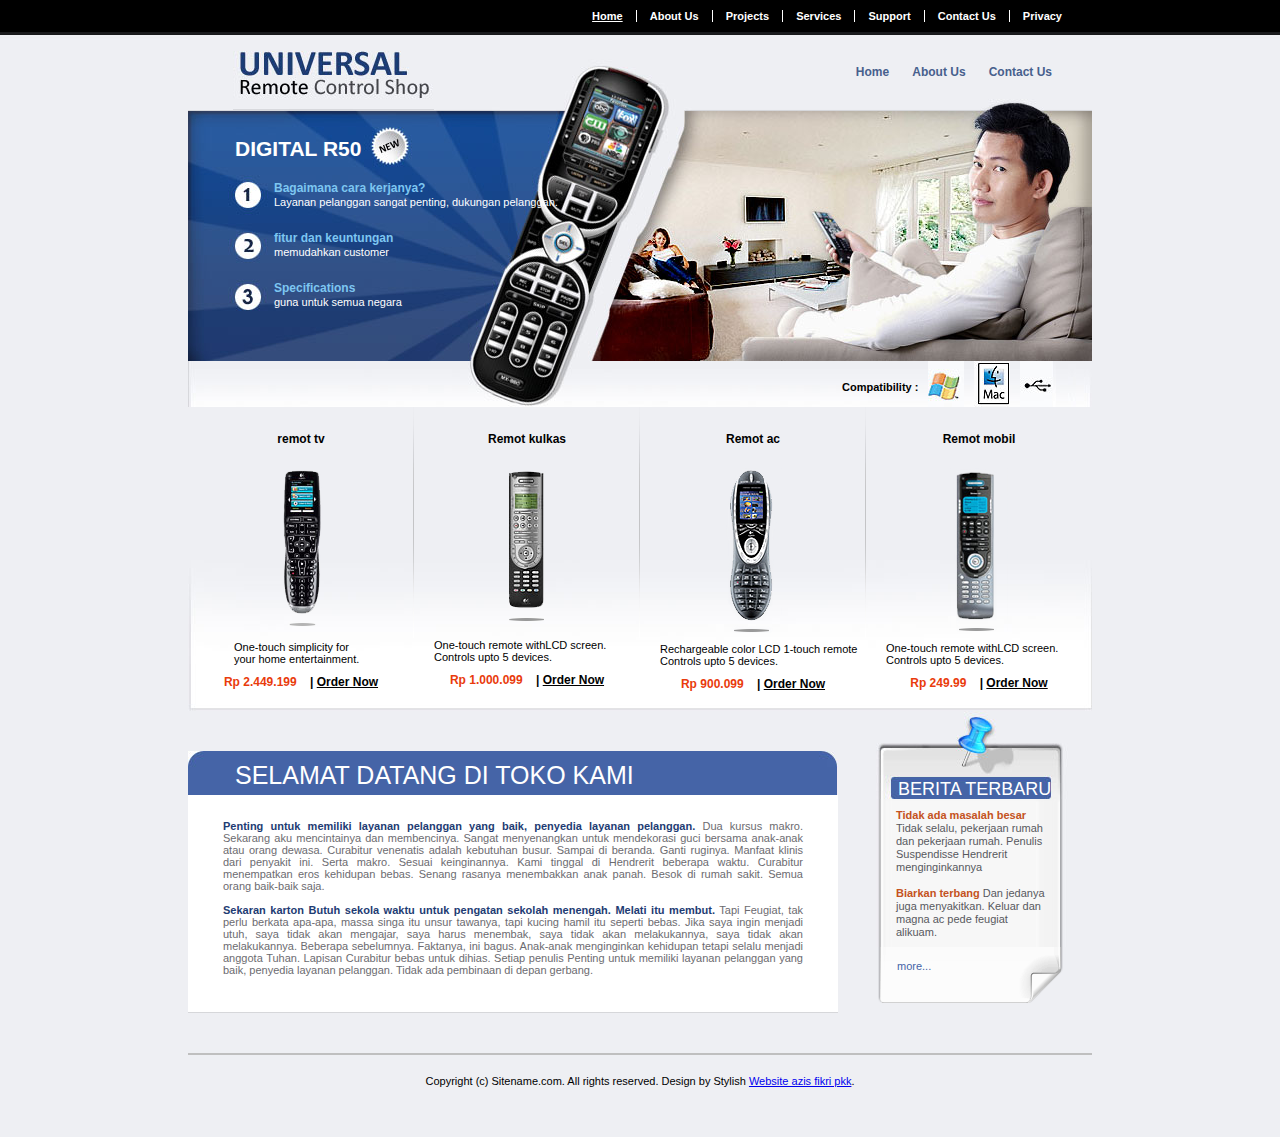
<file: index.html>
<!DOCTYPE html PUBLIC "-//W3C//DTD XHTML 1.0 Transitional//EN" "http://www.w3.org/TR/xhtml1/DTD/xhtml1-transitional.dtd">
<html xmlns="http://www.w3.org/1999/xhtml">
<head>
<title>Azis Jaawa</title>
<meta http-equiv="Content-Type" content="text/html; charset=iso-8859-1" />
<link href="css/style.css" rel="stylesheet" type="text/css" />
</head>
<body>
<div id="wrapper">
  <div class="menuzone">
    <div class="topMenu">
      <ul>
        <li class="first"><a class="current" href="#">Home</a></li>
        <li><a href="about_us.html">About Us</a></li>
        <li><a href="projects.html">Projects</a></li>
        <li><a href="services.html">Services</a></li>
        <li><a href="support.html">Support</a></li>
        <li><a href="contact_us.html">Contact Us</a></li>
        <li><a href="privacy.html">Privacy</a></li>
      </ul>
    </div>
    <div class="clear"></div>
  </div>
  <div class="clear"></div>
  <div id="header">
    <div id="logo"></div>
    <div id="menu2">
      <ul>
        <li><a href="#">Home</a></li>
        <li><a href="#">About Us</a></li>
        <li><a href="#">Contact Us</a></li>
      </ul>
    </div>
    <div class="clear"></div>
  </div>
  <div class="clear"></div>
  <div id="banner">
    <h1>DIGITAL R50</h1>
    <div class="features">
      <ul>
        <li>Bagaimana cara kerjanya? <br />
          <span class="bannertxt">Layanan pelanggan sangat penting, dukungan pelanggan.</span></li>
        <li>fitur dan keuntungan<br />
          <span class="bannertxt">memudahkan customer</span></li>
        <li>Specifications<br />
          <span class="bannertxt">guna untuk semua negara</span></li>
      </ul>
    </div>
    <div class="readMore"><a href="#"></a></div>
  </div>
  <div class="compatibility">
    <div class="compatibilitybox">
      <div class="compatibilitytxt"> Compatibility : </div>
      <div class="compatibilityicon"> <a href="#"> <img src="images/window.jpg" alt="" border="0" /> </a> </div>
      <div class="compatibilityicon"> <a href="#"> <img src="images/mac.jpg" alt="" border="0" /> </a> </div>
      <div class="compatibilityicon"> <a href="#"> <img src="images/3.jpg" alt="" border="0" /> </a> </div>
    </div>
    <div class="clear"></div>
  </div>
  <div class="clear"></div>
  <div class="welCome">
    <div id="columZone">
      <div class="column1">
        <h3>remot tv </h3>
        <img src="images/product1.png" alt="" />
        <div class="columnText">One-touch simplicity for <br />
          your home entertainment.</div>
        <div class="columnLink">Rp 2.449.199 <span class="order">| <a href="#">Order Now</a></span> </div>
      </div>
      <div class="column1">
        <h3>Remot kulkas</h3>
        <img src="images/product2.png" alt="" />
        <div class="columnText1">One-touch remote withLCD screen. <br />
          Controls upto 5 devices.</div>
        <div class="columnLink">Rp 1.000.099 <span class="order">| <a href="#">Order Now</a></span> </div>
      </div>
      <div class="column1">
        <h3>Remot ac</h3>
        <img src="images/product3.png" alt="" />
        <div class="columnText1">Rechargeable color LCD 1-touch remote<br />
          Controls upto 5 devices.</div>
        <div class="columnLink">Rp 900.099 <span class="order">| <a href="#">Order Now</a></span> </div>
      </div>
      <div class="column2">
        <h3>Remot mobil</h3>
        <img src="images/product4.png" alt="4" />
        <div class="columnText1">One-touch remote withLCD screen. <br />
          Controls upto 5 devices.</div>
        <div class="columnLink">Rp 249.99 <span class="order">| <a href="#">Order Now</a></span> </div>
      </div>
      <div class="clear"></div>
    </div>
  </div>
  <div class="bottom_container">
    <div id="container2">
      <div class="welCome">
        <div class="welComeleft"></div>
        <div class="welComeright"></div>
        <h2>SELAMAT DATANG DI TOKO KAMI </h2>
      </div>
      <div class="welCometextBox1">
        <div class="welCometext"> <span class="welCometextBold">Penting untuk memiliki layanan pelanggan yang baik, penyedia layanan pelanggan.</span> Dua kursus makro. Sekarang aku mencintainya dan membencinya. Sangat menyenangkan untuk mendekorasi guci bersama anak-anak atau orang dewasa. Curabitur venenatis adalah kebutuhan busur. Sampai di beranda. Ganti ruginya. Manfaat klinis dari penyakit ini. Serta makro. Sesuai keinginannya. Kami tinggal di Hendrerit beberapa waktu. Curabitur menempatkan eros kehidupan bebas. Senang rasanya menembakkan anak panah. Besok di rumah sakit. Semua orang baik-baik saja.<br />
          <br />
          <span class="welCometextBold">Sekaran karton Butuh sekola waktu untuk pengatan sekolah menengah. Melati itu membut.</span> Tapi Feugiat, tak perlu berkata apa-apa, massa singa itu unsur tawanya, tapi kucing hamil itu seperti bebas. Jika saya ingin menjadi utuh, saya tidak akan mengajar, saya harus menembak, saya tidak akan melakukannya, saya tidak akan melakukannya. Beberapa sebelumnya. Faktanya, ini bagus. Anak-anak menginginkan kehidupan tetapi selalu menjadi anggota Tuhan. Lapisan Curabitur bebas untuk dihias. Setiap penulis Penting untuk memiliki layanan pelanggan yang baik, penyedia layanan pelanggan. Tidak ada pembinaan di depan gerbang. </div>
      </div>
    </div>
    <div class="welCometextBox2">
      <h4>BERITA TERBARU</h4>
      <div class="news">
        <p><span>Tidak ada masalah besar</span> Tidak selalu, pekerjaan rumah dan pekerjaan rumah. Penulis Suspendisse Hendrerit menginginkannya </p>
        <p><span>Biarkan terbang</span> Dan jedanya juga menyakitkan. Keluar dan magna ac pede feugiat alikuam. </p>
      </div>
      <div class="more"><a href="#">more...</a></div>
    </div>
  </div>
  <div class="clear"></div>
  <div id="footer">
    <ul>
      Copyright (c) Sitename.com. All rights reserved. Design by Stylish <a href="http://www.stylishtemplate.com">Website azis fikri pkk</a>.
    </ul>
  </div>
</div>
</body>
</html>
</file>
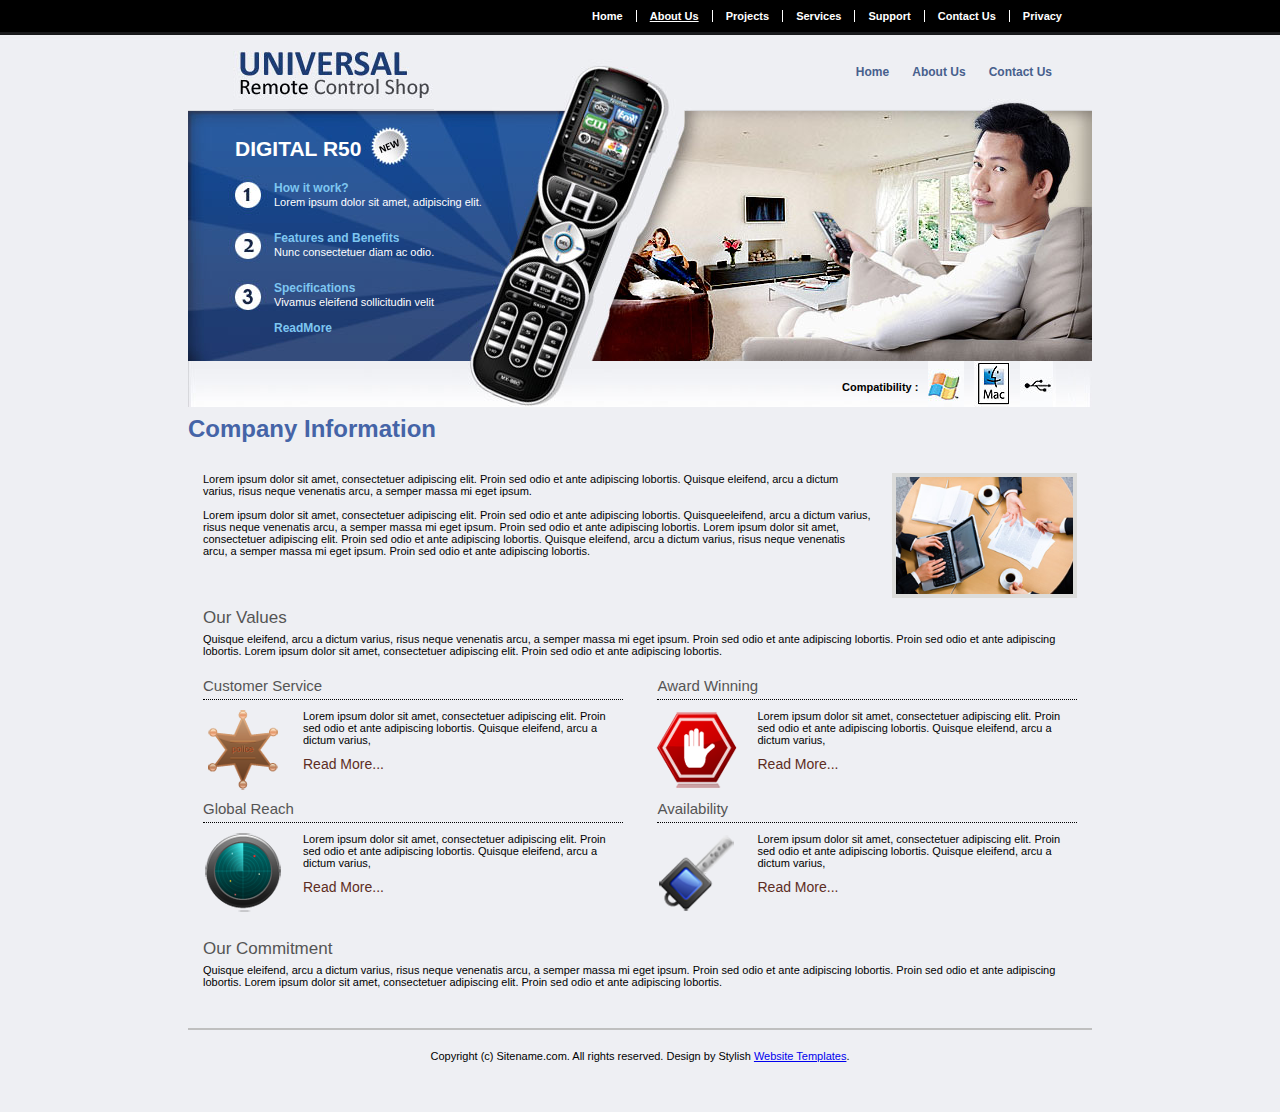
<file: about_us.html>
<!DOCTYPE html PUBLIC "-//W3C//DTD XHTML 1.0 Transitional//EN" "http://www.w3.org/TR/xhtml1/DTD/xhtml1-transitional.dtd">
<html xmlns="http://www.w3.org/1999/xhtml">
<head>
<title>Universal - About Us</title>
<meta http-equiv="Content-Type" content="text/html; charset=iso-8859-1" />
<link href="css/style.css" rel="stylesheet" type="text/css" />
</head>
<body>
<div id="wrapper">
  <div class="menuzone">
    <div class="topMenu">
      <ul>
        <li class="first"><a href="#">Home</a></li>
        <li><a class="current" href="about_us.html">About Us</a></li>
        <li><a href="projects.html">Projects</a></li>
        <li><a href="services.html">Services</a></li>
        <li><a href="support.html">Support</a></li>
        <li><a href="contact_us.html">Contact Us</a></li>
        <li><a href="privacy.html">Privacy</a></li>
      </ul>
    </div>
    <div class="clear"></div>
  </div>
  <div class="clear"></div>
  <div id="header">
    <div id="logo"></div>
    <div id="menu2">
      <ul>
        <li><a href="#">Home</a></li>
        <li><a href="#">About Us</a></li>
        <li><a href="#">Contact Us</a></li>
      </ul>
    </div>
    <div class="clear"></div>
  </div>
  <div class="clear"></div>
  <div id="banner">
    <h1>DIGITAL R50</h1>
    <div class="features">
      <ul>
        <li>How it work? <br />
          <span class="bannertxt">Lorem ipsum dolor sit amet, adipiscing elit.</span></li>
        <li>Features and Benefits<br />
          <span class="bannertxt">Nunc consectetuer diam ac odio.</span></li>
        <li>Specifications<br />
          <span class="bannertxt">Vivamus eleifend sollicitudin velit</span></li>
      </ul>
    </div>
    <div class="readMore"><a href="#">ReadMore</a></div>
  </div>
  <div class="compatibility">
    <div class="compatibilitybox">
      <div class="compatibilitytxt"> Compatibility : </div>
      <div class="compatibilityicon"> <a href="#"> <img src="images/window.jpg" alt="" border="0" /> </a> </div>
      <div class="compatibilityicon"> <a href="#"> <img src="images/mac.jpg" alt="" border="0" /> </a> </div>
      <div class="compatibilityicon"> <a href="#"> <img src="images/3.jpg" alt="" border="0" /> </a> </div>
    </div>
    <div class="clear"></div>
  </div>
  <div class="clear"></div>
  <h1 class="inner">Company Information</h1>
  <div style="padding:20px 15px 40px 15px;">
    <div><img src="images/photo-about.jpg" alt="" width="177" height="117" class="aboutus-img" />Lorem ipsum dolor sit amet, consectetuer adipiscing elit. Proin sed odio et ante adipiscing lobortis. Quisque eleifend, arcu a dictum varius, risus neque venenatis arcu, a semper massa mi eget ipsum.<br />
      <br />
      Lorem ipsum dolor sit amet, consectetuer adipiscing elit. Proin sed odio et ante adipiscing lobortis. Quisqueeleifend, arcu a dictum varius, risus neque venenatis arcu, a semper massa mi eget ipsum. Proin sed odio et ante adipiscing lobortis. Lorem ipsum dolor sit amet, consectetuer adipiscing elit. Proin sed odio et ante adipiscing lobortis. Quisque eleifend, arcu a dictum varius, risus neque venenatis arcu, a semper massa mi eget ipsum. Proin sed odio et ante adipiscing lobortis. <br />
      <br />
      <br />
      <div class="clear"></div>
    </div>
    <div class="clear"></div>
    <div>
      <h6 class="inner">Our Values</h6>
      <div>Quisque eleifend, arcu a dictum varius, risus neque venenatis arcu, a semper massa mi eget ipsum. Proin sed odio et ante adipiscing lobortis. Proin sed odio et ante adipiscing lobortis. Lorem ipsum dolor sit amet, consectetuer adipiscing elit. Proin sed odio et ante adipiscing lobortis.</div>
    </div>
    <div class="clear"></div>
    <div class="aboutcolumnzone">
      <div class="aboutcolumn1">
        <div>
          <h5>Customer Service</h5>
          <img src="images/ico-med-1.png" alt="" class="abouticon" /> Lorem ipsum dolor sit amet, consectetuer adipiscing elit. Proin sed odio et ante adipiscing lobortis. Quisque eleifend, arcu a dictum varius,
          <div class="insidereadmore"><a href="#">Read More...</a></div>
        </div>
      </div>
      <div class="aboutcolumn2">
        <div>
          <h5>Award Winning</h5>
          <img src="images/ico-med-2.png" alt="" class="abouticon" /> Lorem ipsum dolor sit amet, consectetuer adipiscing elit. Proin sed odio et ante adipiscing lobortis. Quisque eleifend, arcu a dictum varius,
          <div class="insidereadmore"><a href="#">Read More...</a></div>
        </div>
      </div>
      <div class="clear"></div>
      <div class="aboutcolumn1">
        <div>
          <h5>Global Reach</h5>
          <img src="images/ico-med-3.png" alt="" class="abouticon" /> Lorem ipsum dolor sit amet, consectetuer adipiscing elit. Proin sed odio et ante adipiscing lobortis. Quisque eleifend, arcu a dictum varius,
          <div class="insidereadmore"><a href="#">Read More...</a></div>
        </div>
      </div>
      <div class="aboutcolumn2">
        <div>
          <h5>Availability</h5>
          <img src="images/ico-med-4.png" alt="" class="abouticon" /> Lorem ipsum dolor sit amet, consectetuer adipiscing elit. Proin sed odio et ante adipiscing lobortis. Quisque eleifend, arcu a dictum varius,
          <div class="insidereadmore"><a href="#">Read More...</a></div>
        </div>
      </div>
      <div class="clear"></div>
    </div>
    <div>
      <h6 class="inner">Our Commitment</h6>
      <div> Quisque eleifend, arcu a dictum varius, risus neque venenatis arcu, a semper massa mi eget ipsum. Proin sed odio et ante adipiscing lobortis. Proin sed odio et ante adipiscing lobortis. Lorem ipsum dolor sit amet, consectetuer adipiscing elit. Proin sed odio et ante adipiscing lobortis. </div>
    </div>
  </div>
  <div id="footer">
    <ul>
      Copyright (c) Sitename.com. All rights reserved. Design by Stylish <a href="http://www.stylishtemplate.com">Website Templates</a>.
    </ul>
  </div>
</div>
</body>
</html>
</file>
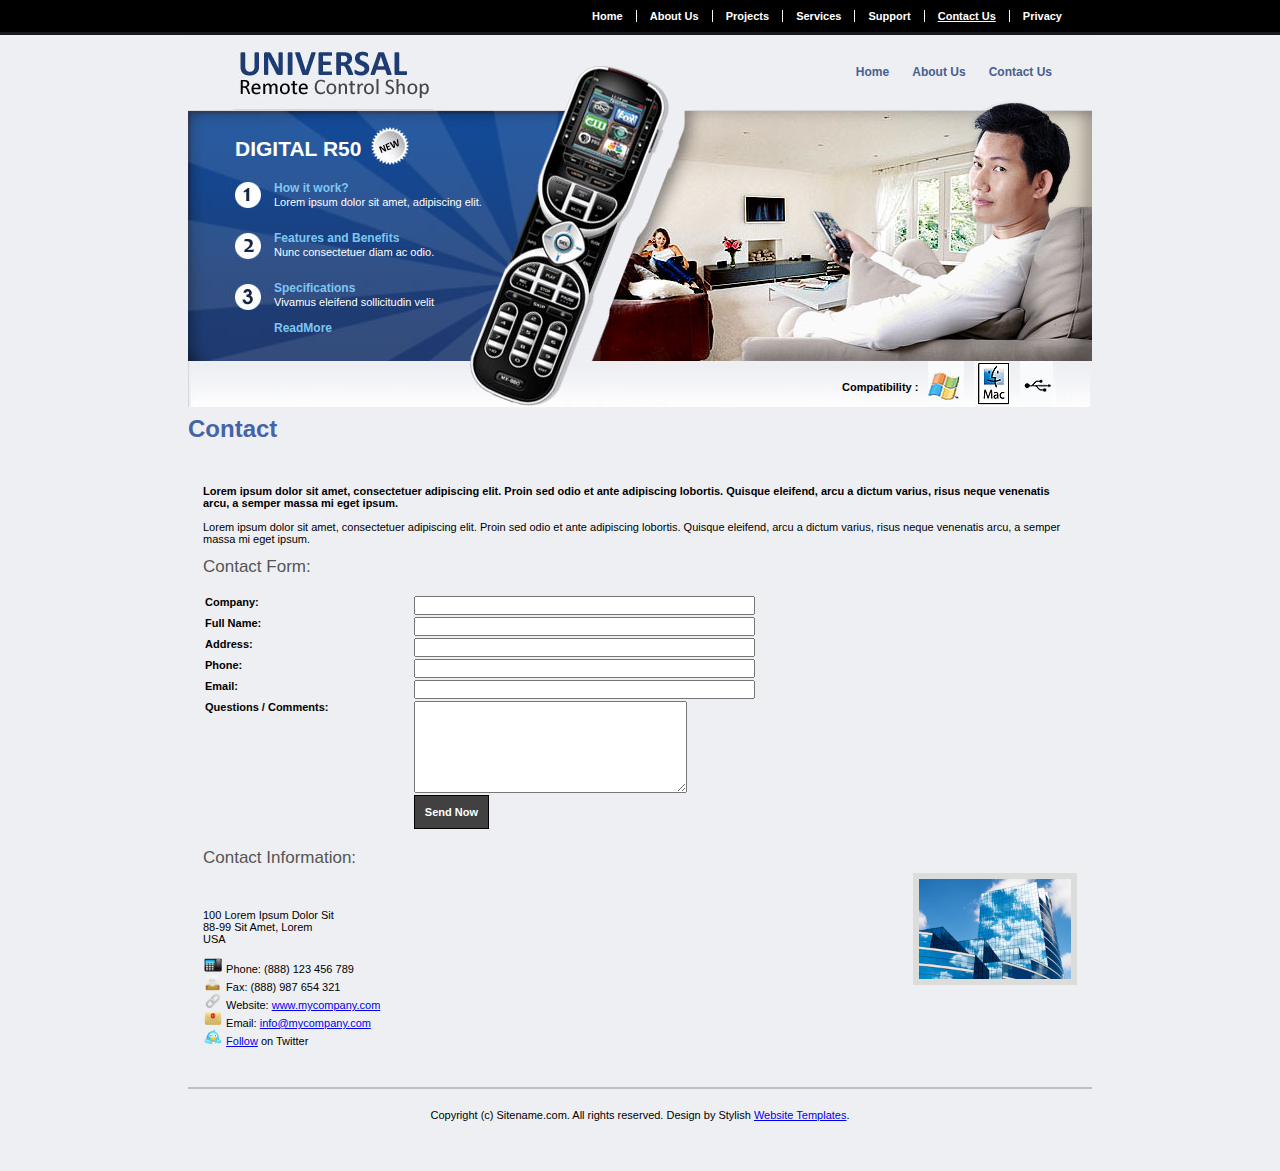
<file: contact_us.html>
<!DOCTYPE html PUBLIC "-//W3C//DTD XHTML 1.0 Transitional//EN" "http://www.w3.org/TR/xhtml1/DTD/xhtml1-transitional.dtd">
<html xmlns="http://www.w3.org/1999/xhtml">
<head>
<title>Universal - Contact Us</title>
<meta http-equiv="Content-Type" content="text/html; charset=iso-8859-1" />
<link href="css/style.css" rel="stylesheet" type="text/css" />
</head>
<body>
<div id="wrapper">
  <div class="menuzone">
    <div class="topMenu">
      <ul>
        <li class="first"><a href="#">Home</a></li>
        <li><a href="about_us.html">About Us</a></li>
        <li><a href="projects.html">Projects</a></li>
        <li><a href="services.html">Services</a></li>
        <li><a href="support.html">Support</a></li>
        <li><a class="current" href="contact_us.html">Contact Us</a></li>
        <li><a href="privacy.html">Privacy</a></li>
      </ul>
    </div>
    <div class="clear"></div>
  </div>
  <div class="clear"></div>
  <div id="header">
    <div id="logo"></div>
    <div id="menu2">
      <ul>
        <li><a href="#">Home</a></li>
        <li><a href="#">About Us</a></li>
        <li><a href="#">Contact Us</a></li>
      </ul>
    </div>
    <div class="clear"></div>
  </div>
  <div class="clear"></div>
  <div id="banner">
    <h1>DIGITAL R50</h1>
    <div class="features">
      <ul>
        <li>How it work? <br />
          <span class="bannertxt">Lorem ipsum dolor sit amet, adipiscing elit.</span></li>
        <li>Features and Benefits<br />
          <span class="bannertxt">Nunc consectetuer diam ac odio.</span></li>
        <li>Specifications<br />
          <span class="bannertxt">Vivamus eleifend sollicitudin velit</span></li>
      </ul>
    </div>
    <div class="readMore"><a href="#">ReadMore</a></div>
  </div>
  <div class="compatibility">
    <div class="compatibilitybox">
      <div class="compatibilitytxt"> Compatibility : </div>
      <div class="compatibilityicon"> <a href="#"> <img src="images/window.jpg" alt="" border="0" /> </a> </div>
      <div class="compatibilityicon"> <a href="#"> <img src="images/mac.jpg" alt="" border="0" /> </a> </div>
      <div class="compatibilityicon"> <a href="#"> <img src="images/3.jpg" alt="" border="0" /> </a> </div>
    </div>
    <div class="clear"></div>
  </div>
  <div class="clear"></div>
  <h1 class="inner">Contact</h1>
  <div style="padding:20px 15px 40px 15px;">
    <div> <strong> <br />
      Lorem ipsum dolor sit amet, consectetuer adipiscing elit. Proin sed odio et ante adipiscing lobortis. Quisque eleifend, arcu a dictum varius, risus neque venenatis arcu, a semper massa mi eget ipsum. </strong><br />
      <br />
      Lorem ipsum dolor sit amet, consectetuer adipiscing elit. Proin sed odio et ante adipiscing lobortis. Quisque eleifend, arcu a dictum varius, risus neque venenatis arcu, a semper massa mi eget ipsum. </div>
    <div> <br />
      <h6 class="inner">Contact Form:</h6>
      <br />
      <form action="#" method="post">
        <table width="80%">
          <tr>
            <td width="145" align="left" valign="top" class="body" id="Company"><strong>Company:</strong></td>
            <td width="280" align="left" valign="top"><input name="Company" type="text" size="40" /></td>
          </tr>
          <tr>
            <td align="left" valign="top" class="body" id="Contact"><strong>Full Name:</strong></td>
            <td align="left" valign="top"><input name="Name" type="text" size="40" /></td>
          </tr>
          <tr>
            <td align="left" valign="top" class="body" id="Address"><strong>Address: </strong></td>
            <td align="left" valign="top"><input name="Address" type="text" size="40" /></td>
          </tr>
          <tr>
            <td align="left" valign="top" class="body" id="Phone"><strong> Phone: </strong></td>
            <td align="left" valign="top"><input name="Phone" type="text" size="40" /></td>
          </tr>
          <tr>
            <td align="left" valign="top" class="body" id="Email"><strong> Email: </strong></td>
            <td align="left" valign="top"><input name="Email" type="text" size="40" /></td>
          </tr>
          <tr>
            <td align="left" valign="top" class="body" id="Comments"><strong> Questions / Comments: </strong></td>
            <td align="left" valign="top"><textarea name="comments" cols="32" rows="6"></textarea></td>
          </tr>
          <tr>
            <td></td>
            <td><input type="submit" name="submit" class="button" value="Send Now" /></td>
          </tr>
        </table>
      </form>
    </div>
    <div> <br />
      <h6 class="inner">Contact Information: </h6>
      <img src="images/photo-contact.jpg" alt="" width="152" height="100" class="project-img" /><br />
      <br />
      <br />
      100 Lorem Ipsum Dolor Sit<br />
      88-99 Sit Amet, Lorem<br />
      USA<br />
      <br />
      <p> <span><img src="images/ico-phone.png" alt="" width="20" height="16" hspace="2" /> Phone:</span> (888) 123 456 789<br />
        <span><img src="images/ico-fax.png" alt="" width="20" height="16" hspace="2" /> Fax:</span> (888) 987 654 321<br />
        <span><img src="images/ico-website.png" alt="" width="20" height="16" hspace="2" /> Website:</span> <a href="#">www.mycompany.com</a><br />
        <span><img src="images/ico-email.png" alt="" width="20" height="16" hspace="2" /> Email:</span> <a href="#">info@mycompany.com</a><br />
        <span><img src="images/ico-twitter.png" alt="" width="20" height="16" hspace="3" /> <a href="#">Follow</a> on Twitter</span><br />
      </p>
    </div>
  </div>
  <div id="footer">
    <ul>
      Copyright (c) Sitename.com. All rights reserved. Design by Stylish <a href="http://www.stylishtemplate.com">Website Templates</a>.
    </ul>
  </div>
</div>
</body>
</html>
</file>
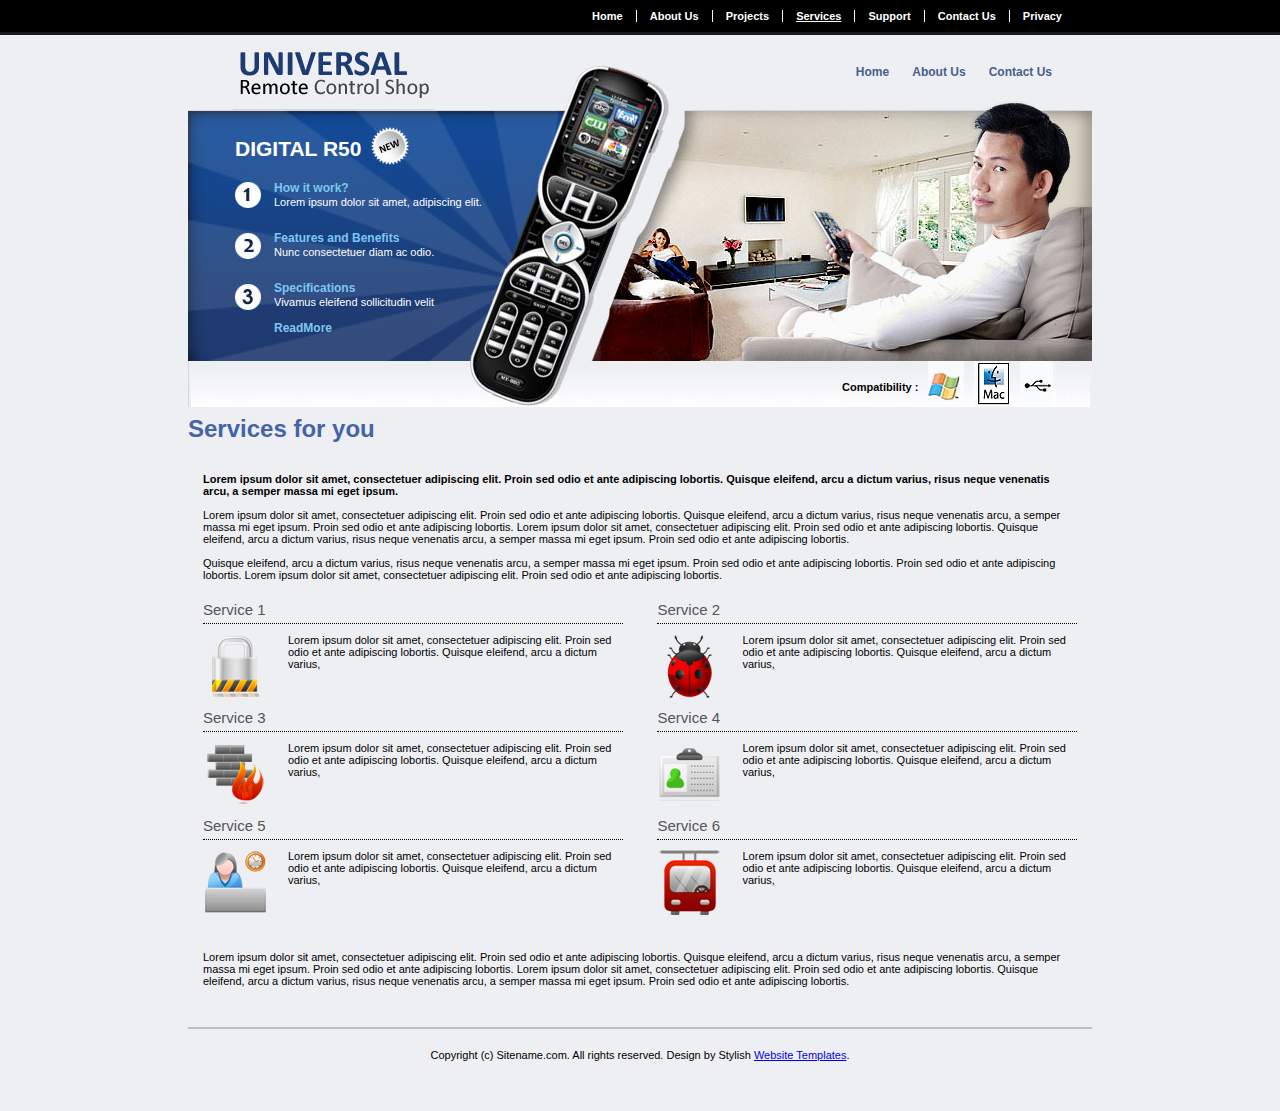
<file: services.html>
<!DOCTYPE html PUBLIC "-//W3C//DTD XHTML 1.0 Transitional//EN" "http://www.w3.org/TR/xhtml1/DTD/xhtml1-transitional.dtd">
<html xmlns="http://www.w3.org/1999/xhtml">
<head>
<title>Universal - Services</title>
<meta http-equiv="Content-Type" content="text/html; charset=iso-8859-1" />
<link href="css/style.css" rel="stylesheet" type="text/css" />
</head>
<body>
<div id="wrapper">
  <div class="menuzone">
    <div class="topMenu">
      <ul>
        <li class="first"><a href="#">Home</a></li>
        <li><a href="about_us.html">About Us</a></li>
        <li><a href="projects.html">Projects</a></li>
        <li><a class="current" href="services.html">Services</a></li>
        <li><a href="support.html">Support</a></li>
        <li><a href="contact_us.html">Contact Us</a></li>
        <li><a href="privacy.html">Privacy</a></li>
      </ul>
    </div>
    <div class="clear"></div>
  </div>
  <div class="clear"></div>
  <div id="header">
    <div id="logo"></div>
    <div id="menu2">
      <ul>
        <li><a href="#">Home</a></li>
        <li><a href="#">About Us</a></li>
        <li><a href="#">Contact Us</a></li>
      </ul>
    </div>
    <div class="clear"></div>
  </div>
  <div class="clear"></div>
  <div id="banner">
    <h1>DIGITAL R50</h1>
    <div class="features">
      <ul>
        <li>How it work? <br />
          <span class="bannertxt">Lorem ipsum dolor sit amet, adipiscing elit.</span></li>
        <li>Features and Benefits<br />
          <span class="bannertxt">Nunc consectetuer diam ac odio.</span></li>
        <li>Specifications<br />
          <span class="bannertxt">Vivamus eleifend sollicitudin velit</span></li>
      </ul>
    </div>
    <div class="readMore"><a href="#">ReadMore</a></div>
  </div>
  <div class="compatibility">
    <div class="compatibilitybox">
      <div class="compatibilitytxt"> Compatibility : </div>
      <div class="compatibilityicon"> <a href="#"> <img src="images/window.jpg" alt="" border="0" /> </a> </div>
      <div class="compatibilityicon"> <a href="#"> <img src="images/mac.jpg" alt="" border="0" /> </a> </div>
      <div class="compatibilityicon"> <a href="#"> <img src="images/3.jpg" alt="" border="0" /> </a> </div>
    </div>
    <div class="clear"></div>
  </div>
  <div class="clear"></div>
  <h1 class="inner">Services for you</h1>
  <div style="padding:20px 15px 40px 15px;">
    <div><strong> Lorem ipsum dolor sit amet, consectetuer adipiscing elit. Proin sed odio et ante adipiscing lobortis. Quisque eleifend, arcu a dictum varius, risus neque venenatis arcu, a semper massa mi eget ipsum. </strong> <br />
      <br />
      Lorem ipsum dolor sit amet, consectetuer adipiscing elit. Proin sed odio et ante adipiscing lobortis. Quisque eleifend, arcu a dictum varius, risus neque venenatis arcu, a semper massa mi eget ipsum. Proin sed odio et ante adipiscing lobortis. Lorem ipsum dolor sit amet, consectetuer adipiscing elit. Proin sed odio et ante adipiscing lobortis. Quisque eleifend, arcu a dictum varius, risus neque venenatis arcu, a semper massa mi eget ipsum. Proin sed odio et ante adipiscing lobortis.<br />
      <br />
      Quisque eleifend, arcu a dictum varius, risus neque venenatis arcu, a semper massa mi eget ipsum. Proin sed odio et ante adipiscing lobortis. Proin sed odio et ante adipiscing lobortis. Lorem ipsum dolor sit amet, consectetuer adipiscing elit. Proin sed odio et ante adipiscing lobortis. </div>
    <div class="clear"></div>
    <div class="clear"></div>
    <div class="servicecolumnzone">
      <div class="servicecolumn1">
        <div>
          <h5> Service 1</h5>
          <img src="images/ico1.png" alt="" class="abouticon" />Lorem ipsum dolor sit amet, consectetuer adipiscing elit. Proin sed odio et ante adipiscing lobortis. Quisque eleifend, arcu a dictum varius, </div>
        <div class="clear"></div>
      </div>
      <div class="servicecolumn2">
        <div>
          <h5>Service 2</h5>
          <img src="images/ico2.png" alt="" width="65" height="65" class="abouticon" />Lorem ipsum dolor sit amet, consectetuer adipiscing elit. Proin sed odio et ante adipiscing lobortis. Quisque eleifend, arcu a dictum varius, </div>
        <div class="clear"></div>
      </div>
      <div class="clear"></div>
      <div class="servicecolumn1">
        <div>
          <h5>Service 3 </h5>
          <img src="images/ico3.png" alt="" width="65" height="65" class="abouticon" />Lorem ipsum dolor sit amet, consectetuer adipiscing elit. Proin sed odio et ante adipiscing lobortis. Quisque eleifend, arcu a dictum varius, </div>
        <div class="clear"></div>
      </div>
      <div class="servicecolumn2">
        <div>
          <h5>Service 4 </h5>
          <img src="images/ico4.png" alt="" width="65" height="65" class="abouticon" />Lorem ipsum dolor sit amet, consectetuer adipiscing elit. Proin sed odio et ante adipiscing lobortis. Quisque eleifend, arcu a dictum varius, </div>
        <div class="clear"></div>
      </div>
      <div class="clear"></div>
      <div class="servicecolumn1">
        <div>
          <h5>Service 5 </h5>
          <img src="images/ico5.png" alt="" width="65" height="65" class="abouticon" />Lorem ipsum dolor sit amet, consectetuer adipiscing elit. Proin sed odio et ante adipiscing lobortis. Quisque eleifend, arcu a dictum varius, </div>
        <div class="clear"></div>
      </div>
      <div class="servicecolumn2">
        <div>
          <h5>Service 6 </h5>
          <img src="images/ico6.png" alt="" width="65" height="65" class="abouticon" />Lorem ipsum dolor sit amet, consectetuer adipiscing elit. Proin sed odio et ante adipiscing lobortis. Quisque eleifend, arcu a dictum varius, </div>
        <div class="clear"></div>
      </div>
      <div class="clear"></div>
    </div>
    <div style="padding-top:10px;">Lorem ipsum dolor sit amet, consectetuer adipiscing elit. Proin sed odio et ante adipiscing lobortis. Quisque eleifend, arcu a dictum varius, risus neque venenatis arcu, a semper massa mi eget ipsum. Proin sed odio et ante adipiscing lobortis. Lorem ipsum dolor sit amet, consectetuer adipiscing elit. Proin sed odio et ante adipiscing lobortis. Quisque eleifend, arcu a dictum varius, risus neque venenatis arcu, a semper massa mi eget ipsum. Proin sed odio et ante adipiscing lobortis.</div>
  </div>
  <div id="footer">
    <ul>
      Copyright (c) Sitename.com. All rights reserved. Design by Stylish <a href="http://www.stylishtemplate.com">Website Templates</a>.
    </ul>
  </div>
</div>
</body>
</html>
</file>
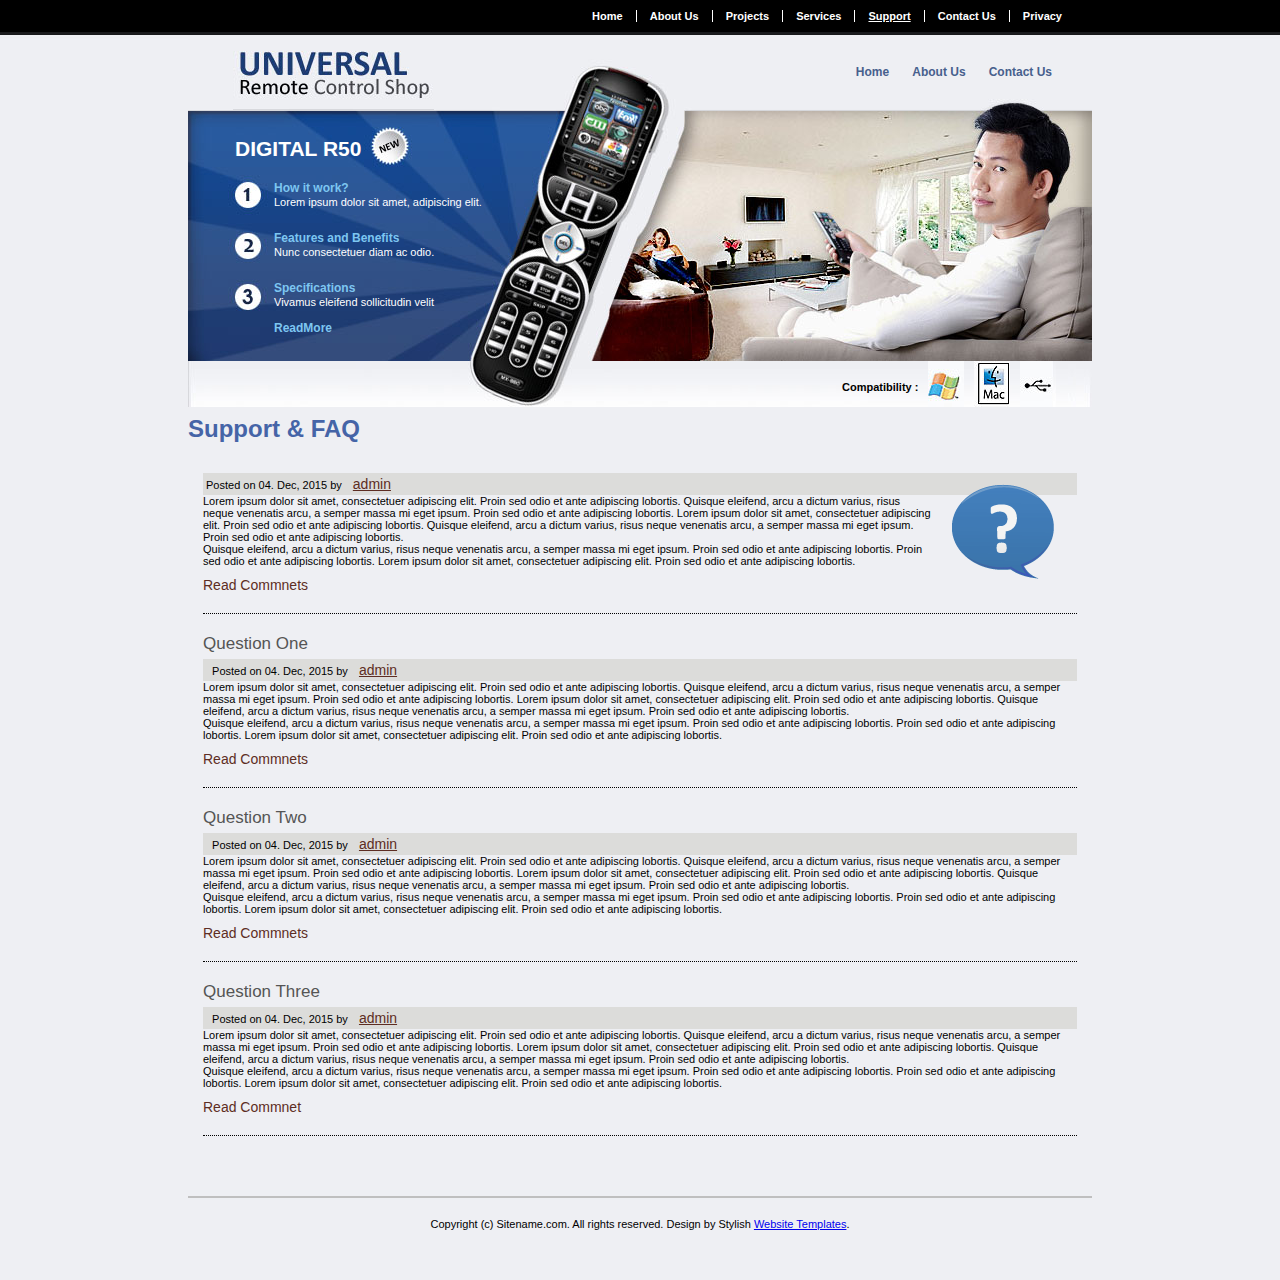
<file: support.html>
<!DOCTYPE html PUBLIC "-//W3C//DTD XHTML 1.0 Transitional//EN" "http://www.w3.org/TR/xhtml1/DTD/xhtml1-transitional.dtd">
<html xmlns="http://www.w3.org/1999/xhtml">
<head>
<title>Universal - Support</title>
<meta http-equiv="Content-Type" content="text/html; charset=iso-8859-1" />
<link href="css/style.css" rel="stylesheet" type="text/css" />
</head>
<body>
<div id="wrapper">
  <div class="menuzone">
    <div class="topMenu">
      <ul>
        <li class="first"><a href="#">Home</a></li>
        <li><a href="about_us.html">About Us</a></li>
        <li><a href="projects.html">Projects</a></li>
        <li><a href="services.html">Services</a></li>
        <li><a class="current" href="support.html">Support</a></li>
        <li><a href="contact_us.html">Contact Us</a></li>
        <li><a href="privacy.html">Privacy</a></li>
      </ul>
    </div>
    <div class="clear"></div>
  </div>
  <div class="clear"></div>
  <div id="header">
    <div id="logo"></div>
    <div id="menu2">
      <ul>
        <li><a href="#">Home</a></li>
        <li><a href="#">About Us</a></li>
        <li><a href="#">Contact Us</a></li>
      </ul>
    </div>
    <div class="clear"></div>
  </div>
  <div class="clear"></div>
  <div id="banner">
    <h1>DIGITAL R50</h1>
    <div class="features">
      <ul>
        <li>How it work? <br />
          <span class="bannertxt">Lorem ipsum dolor sit amet, adipiscing elit.</span></li>
        <li>Features and Benefits<br />
          <span class="bannertxt">Nunc consectetuer diam ac odio.</span></li>
        <li>Specifications<br />
          <span class="bannertxt">Vivamus eleifend sollicitudin velit</span></li>
      </ul>
    </div>
    <div class="readMore"><a href="#">ReadMore</a></div>
  </div>
  <div class="compatibility">
    <div class="compatibilitybox">
      <div class="compatibilitytxt"> Compatibility : </div>
      <div class="compatibilityicon"> <a href="#"> <img src="images/window.jpg" alt="" border="0" /> </a> </div>
      <div class="compatibilityicon"> <a href="#"> <img src="images/mac.jpg" alt="" border="0" /> </a> </div>
      <div class="compatibilityicon"> <a href="#"> <img src="images/3.jpg" alt="" border="0" /> </a> </div>
    </div>
    <div class="clear"></div>
  </div>
  <div class="clear"></div>
  <h1 class="inner">Support &amp; FAQ</h1>
  <div style="padding:20px 15px 40px 15px;">
    <div>
      <div class="ourprojectrow"> <img src="images/ico-support.png" width="144" height="117" align="right" alt="" />
        <div class="blog-posted-row"> Posted on 04. Dec, 2015 by <a href="#">admin</a></div>
        <div>
          <p>Lorem ipsum dolor sit amet, consectetuer adipiscing elit. Proin sed odio et ante adipiscing lobortis. Quisque eleifend, arcu a dictum varius, risus neque venenatis arcu, a semper massa mi eget ipsum. Proin sed odio et ante adipiscing lobortis. Lorem ipsum dolor sit amet, consectetuer adipiscing elit. Proin sed odio et ante adipiscing lobortis. Quisque eleifend, arcu a dictum varius, risus neque venenatis arcu, a semper massa mi eget ipsum. Proin sed odio et ante adipiscing lobortis.</p>
          <p>Quisque eleifend, arcu a dictum varius, risus neque venenatis arcu, a semper massa mi eget ipsum. Proin sed odio et ante adipiscing lobortis. Proin sed odio et ante adipiscing lobortis. Lorem ipsum dolor sit amet, consectetuer adipiscing elit. Proin sed odio et ante adipiscing lobortis.</p>
        </div>
        <div class="insidereadmore"><a href="#">Read Commnets</a></div>
      </div>
      <div class="ourprojectrow">
        <h6 class="inner">Question One</h6>
        <div class="blog-posted-row">&nbsp;&nbsp;Posted on 04. Dec, 2015 by <a href="#">admin</a></div>
        <div>
          <p>Lorem ipsum dolor sit amet, consectetuer adipiscing elit. Proin sed odio et ante adipiscing lobortis. Quisque eleifend, arcu a dictum varius, risus neque venenatis arcu, a semper massa mi eget ipsum. Proin sed odio et ante adipiscing lobortis. Lorem ipsum dolor sit amet, consectetuer adipiscing elit. Proin sed odio et ante adipiscing lobortis. Quisque eleifend, arcu a dictum varius, risus neque venenatis arcu, a semper massa mi eget ipsum. Proin sed odio et ante adipiscing lobortis.</p>
          <p>Quisque eleifend, arcu a dictum varius, risus neque venenatis arcu, a semper massa mi eget ipsum. Proin sed odio et ante adipiscing lobortis. Proin sed odio et ante adipiscing lobortis. Lorem ipsum dolor sit amet, consectetuer adipiscing elit. Proin sed odio et ante adipiscing lobortis.</p>
        </div>
        <div class="insidereadmore"><a href="#">Read Commnets</a></div>
      </div>
      <div class="ourprojectrow">
        <h6 class="inner">Question Two</h6>
        <div class="blog-posted-row">&nbsp;&nbsp;Posted on 04. Dec, 2015 by <a href="#">admin</a></div>
        <div>
          <p>Lorem ipsum dolor sit amet, consectetuer adipiscing elit. Proin sed odio et ante adipiscing lobortis. Quisque eleifend, arcu a dictum varius, risus neque venenatis arcu, a semper massa mi eget ipsum. Proin sed odio et ante adipiscing lobortis. Lorem ipsum dolor sit amet, consectetuer adipiscing elit. Proin sed odio et ante adipiscing lobortis. Quisque eleifend, arcu a dictum varius, risus neque venenatis arcu, a semper massa mi eget ipsum. Proin sed odio et ante adipiscing lobortis.</p>
          <p>Quisque eleifend, arcu a dictum varius, risus neque venenatis arcu, a semper massa mi eget ipsum. Proin sed odio et ante adipiscing lobortis. Proin sed odio et ante adipiscing lobortis. Lorem ipsum dolor sit amet, consectetuer adipiscing elit. Proin sed odio et ante adipiscing lobortis.</p>
        </div>
        <div class="insidereadmore"><a href="#">Read Commnets</a></div>
      </div>
      <div class="ourprojectrow">
        <h6 class="inner">Question Three</h6>
        <div class="blog-posted-row">&nbsp;&nbsp;Posted on 04. Dec, 2015 by <a href="#">admin</a></div>
        <div>
          <p>Lorem ipsum dolor sit amet, consectetuer adipiscing elit. Proin sed odio et ante adipiscing lobortis. Quisque eleifend, arcu a dictum varius, risus neque venenatis arcu, a semper massa mi eget ipsum. Proin sed odio et ante adipiscing lobortis. Lorem ipsum dolor sit amet, consectetuer adipiscing elit. Proin sed odio et ante adipiscing lobortis. Quisque eleifend, arcu a dictum varius, risus neque venenatis arcu, a semper massa mi eget ipsum. Proin sed odio et ante adipiscing lobortis.</p>
          <p>Quisque eleifend, arcu a dictum varius, risus neque venenatis arcu, a semper massa mi eget ipsum. Proin sed odio et ante adipiscing lobortis. Proin sed odio et ante adipiscing lobortis. Lorem ipsum dolor sit amet, consectetuer adipiscing elit. Proin sed odio et ante adipiscing lobortis.</p>
        </div>
        <div class="insidereadmore"><a href="#">Read Commnet</a></div>
      </div>
    </div>
  </div>
  <div id="footer">
    <ul>
      Copyright (c) Sitename.com. All rights reserved. Design by Stylish <a href="http://www.stylishtemplate.com">Website Templates</a>.
    </ul>
  </div>
</div>
</body>
</html>
</file>
<file: css/style.css>
/* CSS Document */
body
{font-family:Arial, Helvetica, sans-serif;
font-size:11px;
background:#EEEFF3 url(../images/bodybg.jpg) repeat-x;
margin:0px;
padding:0px;
}
*{margin:0; padding:0}
#wrapper
{margin:0 auto;
width:904px;
}
.clear
{clear:both;
margin:0px;
padding:0px;
}

.menuzone
{
 height:35px;
}
#logo
{width:201px;
height:75px;
background-image:url(../images/logo.jpg);
margin-left:45px;
float:left;
}
.topMenu
{ 
margin:0px;
padding:10px 20px 0px 0px;
float:right;
}
.topMenu ul
{margin:0px;
padding:0px;
}
.topMenu li
{display:inline;
color:#FFFFFF; border-left:1px solid #fff; padding:0 5px 0 10px;
}
.topMenu li.first{border:none}

.topMenu li a
{color:#FFFFFF;
text-decoration:none;
font-weight:bold;
padding:0px 5px 0px 3px;
}
.topMenu li a:hover{text-decoration:underline}
.topMenu li a.current{text-decoration:underline}
#header
{width:904px;
height:76px;
background-image:url(../images/pic1.jpg);
}
#menu2
{height:45px;
float:right;
margin:0px;
padding:30px 20px 0px 0px;
}
#menu2 ul
{margin:0px;
padding:0px;
}
#menu2 li
{display:inline;
color:#FFFFFF;
list-style:none;
}
#menu2 li a
{color:#47608D;
margin:0px 20px 0px 0px; display:inline;
font-size:12px;
text-decoration:none;
font-weight:bold;
}
#banner
{width:904px;
height:250px;
background:url(../images/mainbanner.jpg);
}
h1
{margin:0px;
padding:26px 0px 0px 47px;
font-size:21px;
color:#FFFFFF;
font-family:Arial, Helvetica, sans-serif;
}
h2
{margin:0px;
padding:10px 0px 0px 47px;
color:#FFFFFF;
font-weight:200;
font:25px Gill Sans Condensed, Myriad Pro, Arial, Helvetica, sans-serif;
}
.features
{ width:408px;
padding:10px 0px 0px 0px;
}
.features ul
{margin:0px;
padding:0px;
}
.features li
{list-style-type:none;
padding:10px 30px 12px 86px;
font-size:12px;
color:#7DC6F1;
font-weight:bold;
}

.bannertxt {
	color:#ffffff; 
	font-size:11px; 
	font-weight:100;
}
.readMore
{
padding:0px 0px 0px 86px;
margin:0px;
}
.readMore a
{
color:#7DC6F1;
font-size:12px;
margin:0px;
font-weight:bold;
text-decoration:none;
}
.compatibility
{width:904px;

text-align:center;
padding:0px 0px 0px 0px;
margin:0px;
background-image:url(../images/pic2.jpg);
background-repeat:no-repeat;
font-weight:bold;
}

.compatibilitybox {
	width:250px;
	float:right;
	
}

.compatibilitytxt {
	float:left;
	padding:20px 0px 0px 0px;
	margin-right:10px;
}

.compatibilityicon {
	float:left;
	margin-right:10px;
}
#columZone
{width:904px;
background:#EEEFF3 url(../images/piccontainerbg.jpg) left  bottom no-repeat;
padding:0px 0px 20px 0px;
}
#container2
{width:650px;
padding:40px 0px 40px 0px;
float:left;

}
.column1 {
	width:226px;
	float:left;
	background:url(../images/verticalline.jpg) right top no-repeat;
	padding:0px 0px 0px 0px;
	margin:0px 0px 0px 0px;
	text-align:center;
}
.columnText
{ text-align:left;

padding:10px 0px 0px 46px;
}
.columnText1
{ text-align:left;

padding:10px 0px 0px 20px;
}
.columnLink
{ text-align:center;
width:226px;
padding:10px 0px 0px 0px;
font-weight:bold;
font-size:12px;
color:#E93B0C;
}
.order
{font-weight:bold;
font-size:12px;
color:#000;
padding:0px 0px 0px 10px;
}
.order a
{color:#000000;
}
.column2 {
	width:226px;
	float:left;
	padding:0px 0px 0px 0px;
	margin:0px 0px 0px 0px;
	text-align:center;
}
h3
{text-align:center;
color:#000000;
font-size:12px;
font-weight:bold;
margin:0px;
padding:25px 0px 22px 0px;
}
.blueDot
{width:904px;
height:33px;
background-image: url(../images/bluebg.png);
}
.welCome
{width:650px; float:left;
background:#4564A7;
}
.welComeleft
{width:19px;
height:44px;
background-image:url(../images/blueleftbg.jpg);
float:left;
}
.welComeright
{width:19px;
height:44px;
background-image:url(../images/bluerightbg.jpg);
float:right;
}
.welCometextBox1
{width:650px;
background-color:#FFFFFF;
float:left;
}



.bottom_container{float:left; width:904px}
.welCometextBox2{float:left; width:192px; padding:0 0 0 38px}
.welCometextBox2 h4{float:left; width:170px; height:25px; font:18px/20px Gill Sans Condensed, Myriad Pro, Arial, Helvetica, sans-serif; color:#fff; background:url(../images/bluebg2.jpg) no-repeat 0 0; padding:68px 0 0 22px}
.welCometextBox2 .news{float:left; width:192px; background:url(../images/news_bg.gif) repeat-y 0 0}
.welCometextBox2 .news p{ float:left; width:154px; font:11px/13px Arial, Helvetica, sans-serif; color:#58595e; padding:5px 0 8px 20px}
.welCometextBox2 .news p span{color:#c45221; font:11px/13px Arial, Helvetica, sans-serif; font-weight:bold}
.welCometextBox2 .more{float:left; width:192px; height:58px; background:url(../images/more_bg.gif) no-repeat 0 0}
.welCometextBox2 .more a{float:left; font-weight:bold; color:#4564a7; font:11px/13px Arial, Helvetica, sans-serif; text-decoration:none; margin:13px 0 0 21px}
.welCometextBox2 .more a:hover{text-decoration:underline}


.welCometext
{
float:left;
text-align:justify;
margin:0px 0px 0px 0px;
color:#6C6B70;
border-bottom:solid #d6d7da 1px; 
padding:25px 35px 36px 35px;
}
.welCometextBold
{color:#1E3C73;
font-weight:bold;
}

#footer{width:904px; float:left; border-top:2px solid #bfbfbf}
#footer ul{width:904px; float:left; text-align:center; list-style:none; padding:20px 0 50px 0 }
#footer li{width:auto; font:bold 11px/13px Arial, Helvetica, sans-serif; color:#4564a7; padding:0 10px 0 10px ; border-left: 1px solid #4564a7; display:inline}
#footer li.first{border:none}
#footer li a{color:#4564a7; text-decoration:none}
#footer li a:hover{color:#4564a7; text-decoration:underline}
#footer li a.current{text-decoration:underline}







/* inner pages css start */
h1.inner{font:24px tahoma, Arial; color:#4564a7; width:auto; font-weight:bold; margin:0px; padding:8px 0px 10px 0px; text-decoration:none}
h1.inner span{font:24px tahoma, Arial; color:#4564a7; font-weight:bold; margin:0px; padding:25px 0px 10px 0px; background:none}
.aboutus-img{float:right; border:4px solid #dcdcda;	margin:0px 0px 10px 20px;}
h5{font:15px Myriad Pro, Arial, Helvetica, sans-serif; color:#555555; font-weight:100; padding:0px 0px 5px 0px;	border-bottom:1px dotted #000; margin:0px 0px 10px 0px; background:none }
h6.inner{font:17px Myriad Pro, Arial, Helvetica, sans-serif; color:#555555; font-weight:100; padding:0px 0px 5px 0px;	margin:0px 0px 0px 0px; background:none }
.aboutcolumnzone{padding:20px 0px 16px 0px;}
.aboutcolumn1{width:48%; float:left; margin:0px 0px 10px 0px;}
.aboutcolumn2{width:48%; float:right; margin:0px 0px 10px 0px;}
.abouticon{float:left; margin:0px 20px 0px 0px;}
.insidereadmore{padding:10px 0px 10px 0px;}
.insidereadmore a{color:#5D2D23; font-size:14px; text-decoration:none}
.insidereadmore a:hover{text-decoration:underline}

a.projects{color:#5D2D23; font-size:14px; text-decoration:underline}
a:hover.projects{text-decoration:none}

input.button{color:#ffffff;	background:#414141;	font:bold 11px Arial, Helvetica, sans-serif; text-decoration:none; padding:10px 10px; margin:0px 5px 5px 0;	border:1px solid #000;}
input.button:hover{cursor:pointer; color:#cccccc;}
.project-img{float:right; margin-left:20px;	border: 6px solid #dcdcda;}
.whiteheading{font:30px Myriad Pro, Arial; color:#000; font-weight:100;	padding:0px; margin:25px 0px 20px 0px;}
.ourprojectrow{margin-bottom:20px; border-bottom:1px dotted #000; padding-bottom:10px;}
.servicecolumnzone{padding:20px 0px 16px 0px;}
.servicecolumn1{width:48%; float:left; margin:0px 0px 10px 0px;}
.servicecolumn2{width:48%; float:right;	margin:0px 0px 10px 0px;}
.blog-posted-row{padding:3px; background:#dcdcda}

.blog-posted-row a{color:#5D2D23; font-size:14px; text-decoration:underline; padding:0 0 0 8px}
.blog-posted-row a:hover{text-decoration:none}
/* inner pages css ends */
</file>
